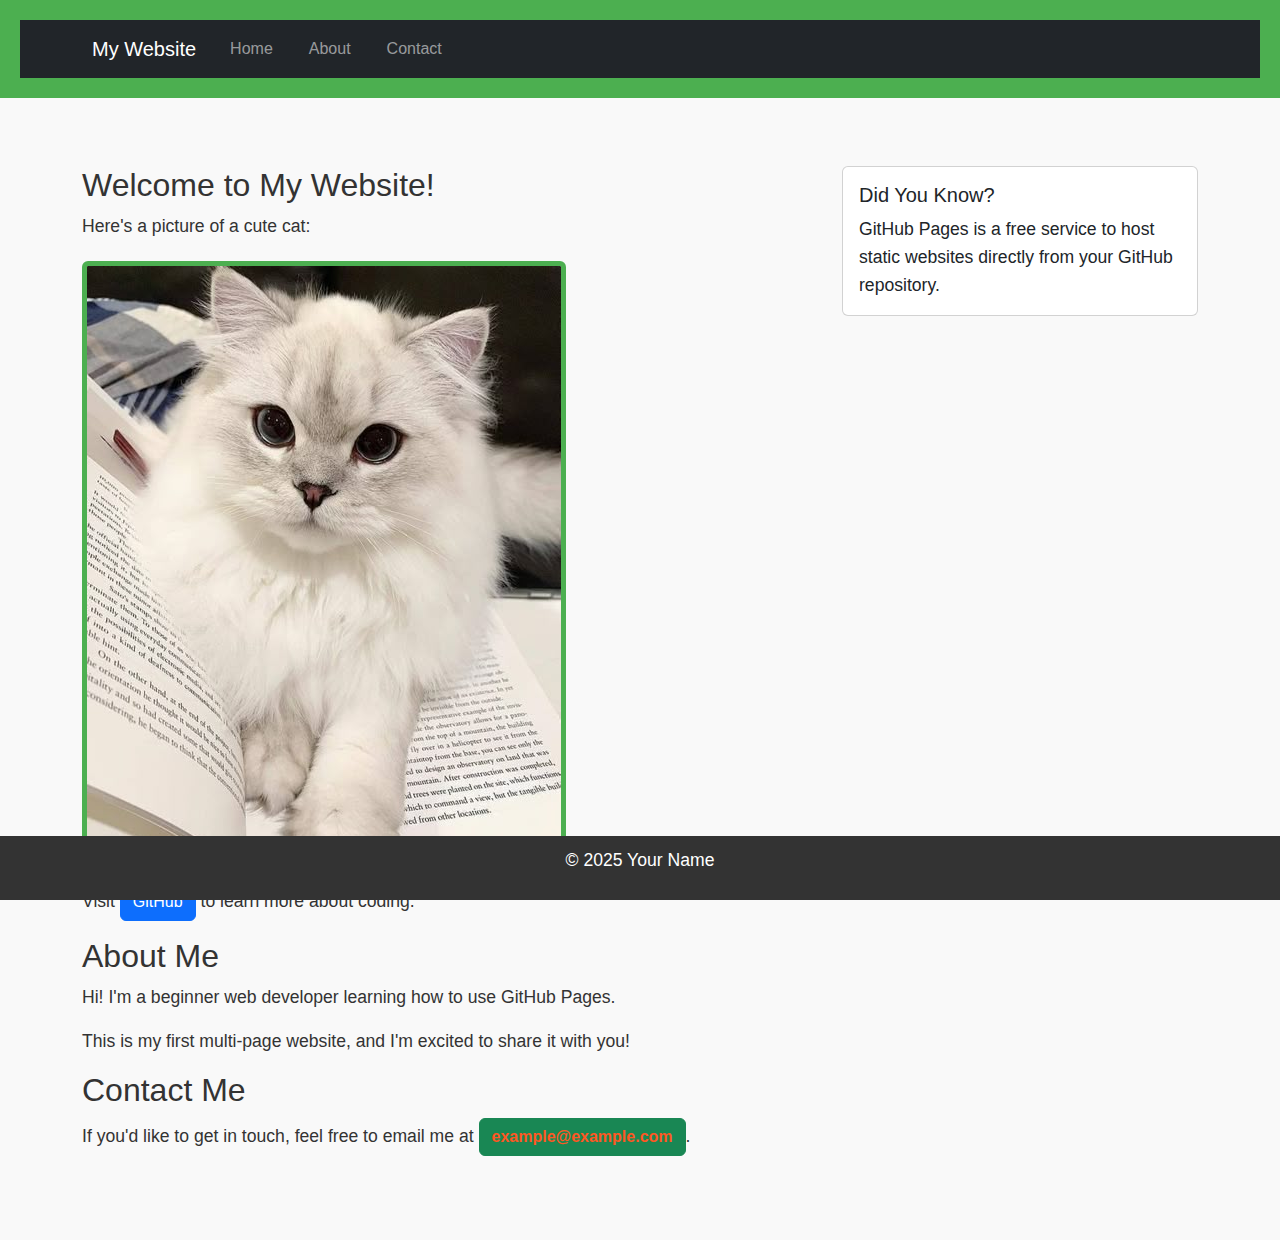
<file: index.html>
<!DOCTYPE html>

<html lang="en">
<link rel="stylesheet" href="styles.css"> 
<head>
 
<meta charset="UTF-8">

<meta name="viewport" content="width=device-width, initial-scale=1.0">
 <title>My First GitHub Page</title>
 <!-- Bootstrap CSS --> 

    <link href="https://cdn.jsdelivr.net/npm/bootstrap@5.3.0/dist/css/bootstrap.min.css" rel="stylesheet"> 

    <!-- Custom CSS -->
<link rel="stylesheet" href="styles.css"> 

</head>

<body>
<!-- Your content goes here --> 

 

    <!-- Bootstrap JS and dependencies --> 

    <script src="https://cdn.jsdelivr.net/npm/@popperjs/core@2.11.6/dist/umd/popper.min.js"></script> 

    <script src="https://cdn.jsdelivr.net/npm/bootstrap@5.3.0/dist/js/bootstrap.min.js"></script> 

<header> 

    <nav class="navbar navbar-expand-lg navbar-dark bg-dark"> 

        <div class="container"> 

            <a class="navbar-brand" href="index.html">My Website</a> 

            <button class="navbar-toggler" type="button" data-bs-toggle="collapse" data-bs-target="#navbarNav"> 

                <span class="navbar-toggler-icon"></span> 

            </button> 

            <div class="collapse navbar-collapse" id="navbarNav"> 

                <ul class="navbar-nav"> 

                    <li class="nav-item"> 

                        <a class="nav-link" href="index.html">Home</a> 

                    </li> 

                    <li class="nav-item"> 

                        <a class="nav-link" href="about.html">About</a> 

                    </li> 

                    <li class="nav-item"> 

                        <a class="nav-link" href="contact.html">Contact</a> 

                    </li> 

                </ul> 

            </div> 

        </div> 

    </nav> 

</header>

<main class="container my-5"> 

    <div class="row"> 

        <div class="col-md-8"> 

            <h2>Welcome to My Website!</h2> 


            <p>Here's a picture of a cute cat:</p> 

            <img src="cute cat.jpg" alt="A cute kitten" class="img-fluid rounded"> 

            <p class="mt-3">Visit <a href="https://github.com" class="btn btn-primary">GitHub</a> to learn more about coding.</p> 

        </div> 

        <div class="col-md-4"> 

            <div class="card"> 

                <div class="card-body"> 

                    <h5 class="card-title">Did You Know?</h5> 

                    <p class="card-text">GitHub Pages is a free service to host static websites directly from your GitHub repository.</p> 

                </div> 

            </div> 

        </div> 

    </div> 
<h2>About Me</h2> 

    <p>Hi! I'm a beginner web developer learning how to use GitHub Pages.</p> 

    <p>This is my first multi-page website, and I'm excited to share it with you!</p> 
     <h2>Contact Me</h2> 

    <p>If you'd like to get in touch, feel free to email me at <a href="mailto:example@example.com" class="btn btn-success">example@example.com</a>.</p> 
    
</main> 



<footer>

<p>&copy; 2025 Your Name</p>

</footer>


</body>

</html>
</file>
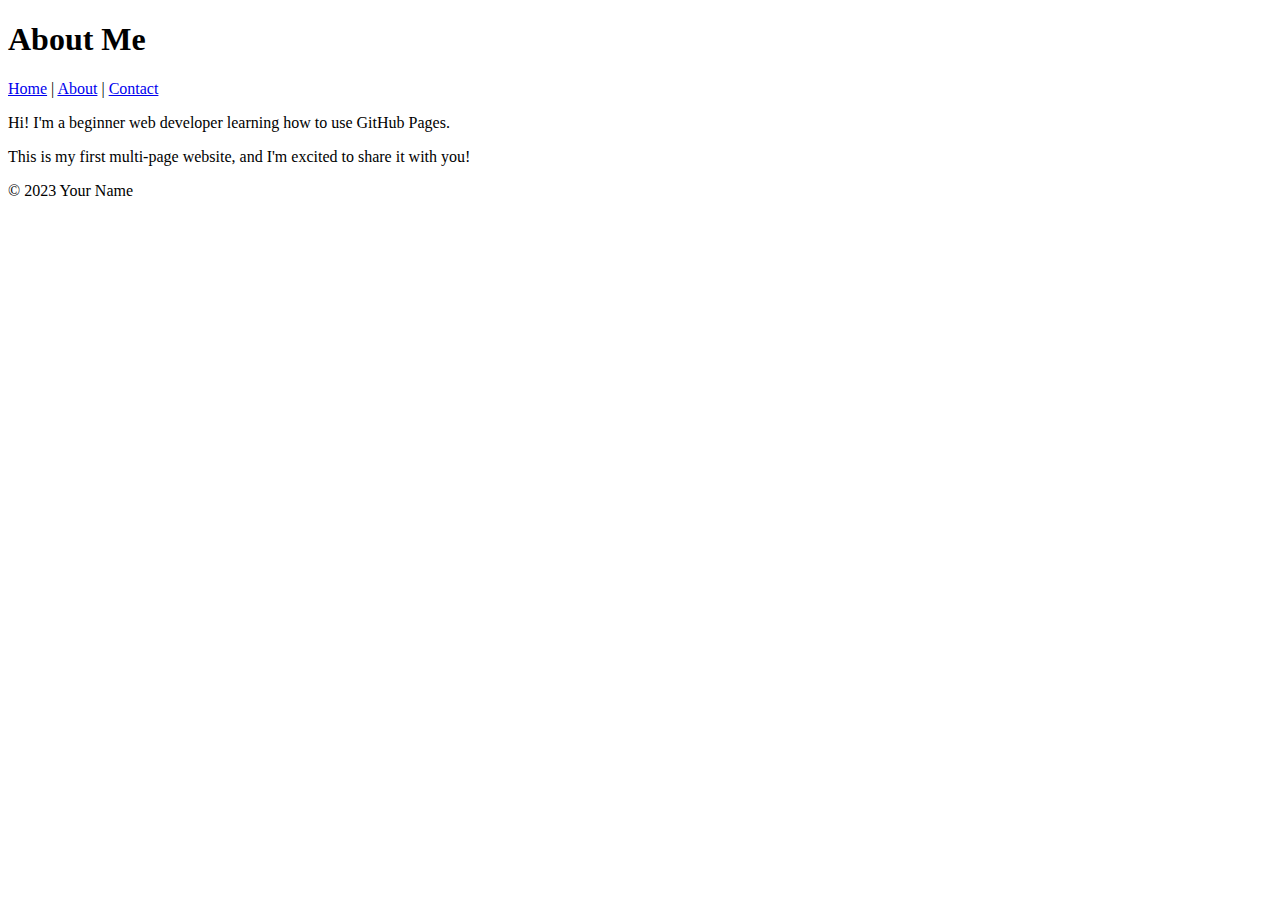
<file: about.html>
<!DOCTYPE html>

<html lang="en">

<head>

<meta charset="UTF-8">

<meta name="viewport" content="width=device-width, initial-scale=1.0">

<title>About Me</title>

</head>

<body>

<header>

<h1>About Me</h1>

<nav>

<a href="index.html">Home</a> |

<a href="about.html">About</a> |

<a href="contact.html">Contact</a>

</nav>

</header>


<main>

<p>Hi! I'm a beginner web developer learning how to use GitHub Pages.</p>

<p>This is my first multi-page website, and I'm excited to share it with you!</p>

</main>


<footer>

<p>&copy; 2023 Your Name</p>

</footer>

</body>

</html>
</file>
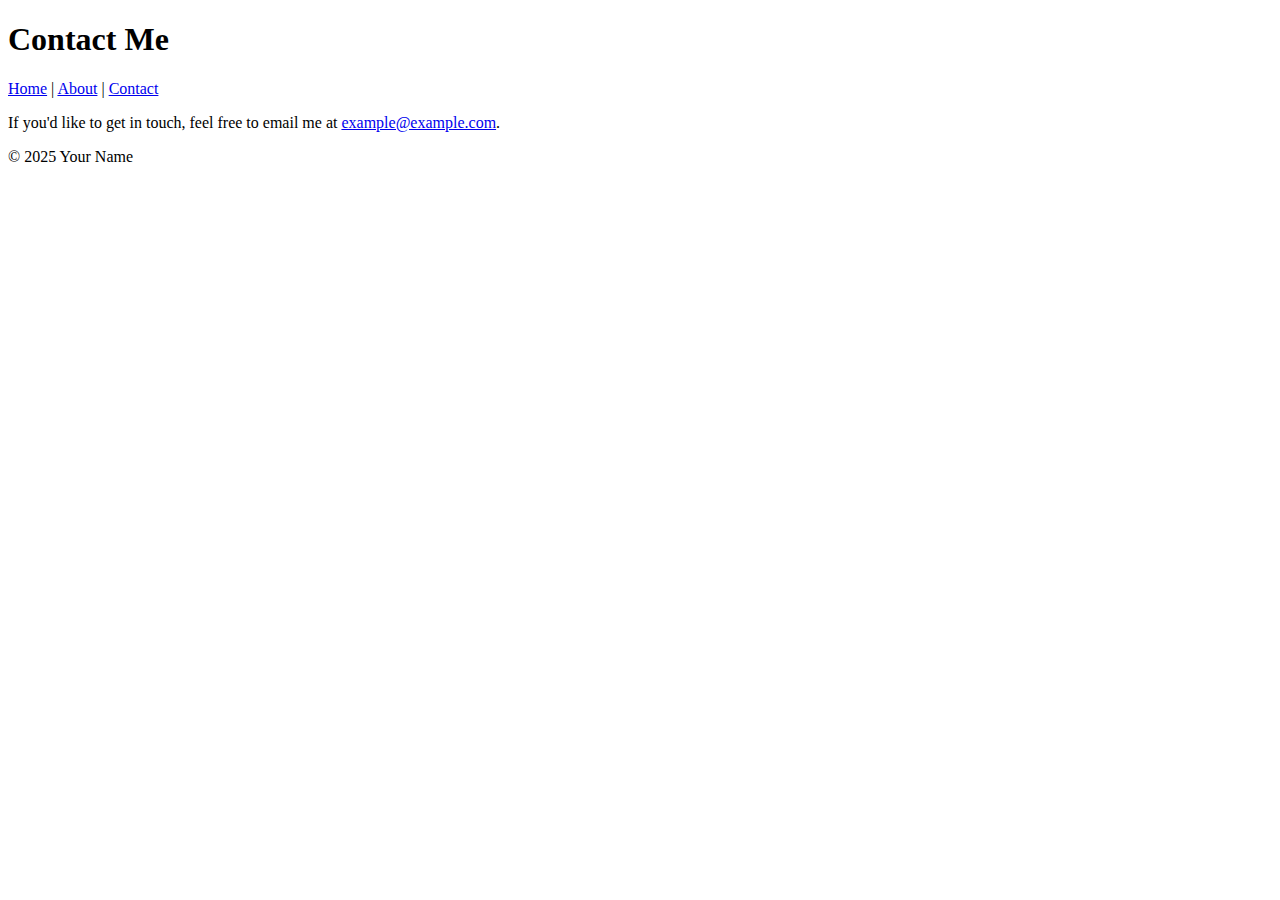
<file: contact.html>
<!DOCTYPE html>

<html lang="en">

<head>

<meta charset="UTF-8">

<meta name="viewport" content="width=device-width, initial-scale=1.0">

<title>Contact Me</title>

</head>

<body>

<header>

<h1>Contact Me</h1>

<nav>

<a href="index.html">Home</a> |

<a href="about.html">About</a> |

<a href="contact.html">Contact</a>

</nav>

</header>


<main>

<p>If you'd like to get in touch, feel free to email me at <a href="mailto:example@example.com">example@example.com</a>.</p>

</main>


<footer>

<p>&copy; 2025 Your Name</p>

</footer>

</body>

</html>
</file>
<file: styles.css>
body { 

    font-family: Arial, sans-serif; 

    color: #333; 

    background-color: #f9f9f9; 

    margin: 0; 

    padding: 0; 

    line-height: 1.6; 

} 
header { 

    background-color: #4CAF50; 

    color: white; 

    padding: 20px; 

    text-align: center; 

} 

 

header h1 { 

    margin: 0; 

} 

 

nav a { 

    color: white; 

    text-decoration: none; 

    margin: 0 10px; 

} 

 

nav a:hover { 

    text-decoration: underline; 
}
main { 

    padding: 20px; 

    max-width: 800px; 

    margin: 0 auto; 

} 

 

main img { 

    max-width: 100%; 

    height: auto; 

    display: block; 

    margin: 20px 0; 

} 
footer { 

    background-color: #333; 

    color: white; 

    text-align: center; 

    padding: 10px; 

    position: fixed; 

    bottom: 0; 

    width: 100%; 

} 
p { 

    font-size: 1.1em; 

} 

 

a { 

    color: #4CAF50; 

    text-decoration: none; 

} 

 

a:hover { 

    text-decoration: underline; 

} 
img { 

    border: 5px solid #4CAF50; 

    border-radius: 10px; 

} 
main a[href^="mailto:"] { 

    color: #ff5722; 

    font-weight: bold; 

}
</file>
